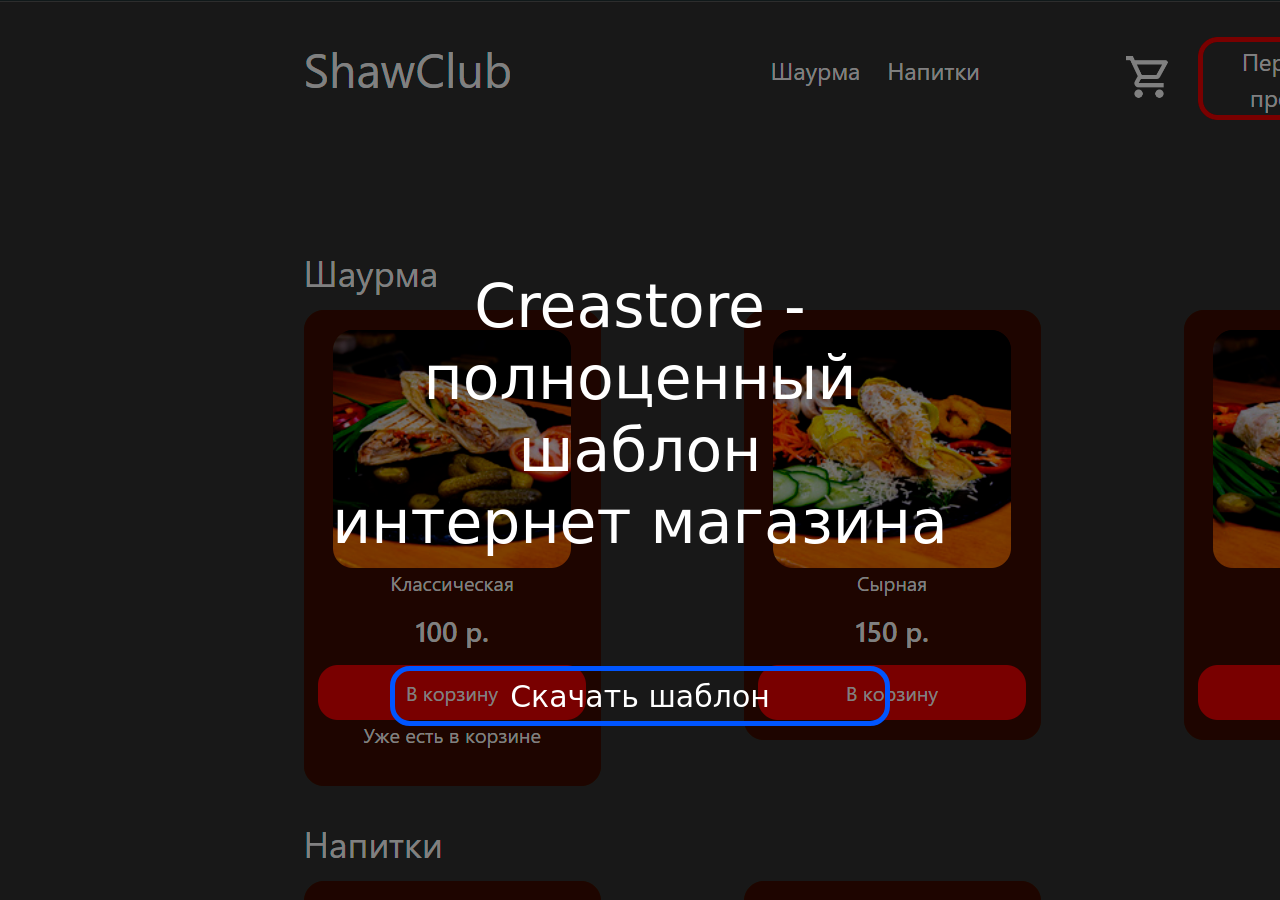
<file: index.html>
<!DOCTYPE html>
<html lang="ru" dir="ltr">
  <head>
    <meta charset="utf-8">
    <title>Добро похаловать в Creastore</title>
    <link href="https://cdn.jsdelivr.net/npm/bootstrap@5.1.3/dist/css/bootstrap.min.css" rel="stylesheet" integrity="sha384-1BmE4kWBq78iYhFldvKuhfTAU6auU8tT94WrHftjDbrCEXSU1oBoqyl2QvZ6jIW3" crossorigin="anonymous">
    <script src="https://cdn.jsdelivr.net/npm/bootstrap@5.1.3/dist/js/bootstrap.bundle.min.js" integrity="sha384-ka7Sk0Gln4gmtz2MlQnikT1wXgYsOg+OMhuP+IlRH9sENBO0LRn5q+8nbTov4+1p" crossorigin="anonymous"></script>
    <style media="screen">
      .main{
        background: url(img/bg.png);
        background-size: auto;
        width: 100%;
        height: 100vh;
        margin: 0;
      }
      h1, h2, h3, p, a{
        color: white;
        text-decoration: none;
      }
      .heading{
        font-size: 60px;
      }
      .download{
        width: 500px;
        height: 60px;
        border: 5px solid #05f;
        background: 0px;
        transition: background-color 0.5s;
        color: white;
        font-size: 30px;
        margin-top: 100px;
        border-radius: 20px;
      }
      .download:hover{
        background: #05f;
      }
      .contents{
        position: absolute;
        top: 30%;
        left: 50%;
        transform: translate(-50%, 0);
      }
    </style>
  </head>
  <body>
<div class="main">
  <div class="contents">
    <center><h1 class="heading">Creastore - полноценный шаблон<br> интернет магазина</h1>
  <a href="store.zip" download="store.zip"><button type="button" class="download" name="button">Скачать шаблон</button></a></center>
  </div>

  </div>
  </body>
</html>
</file>
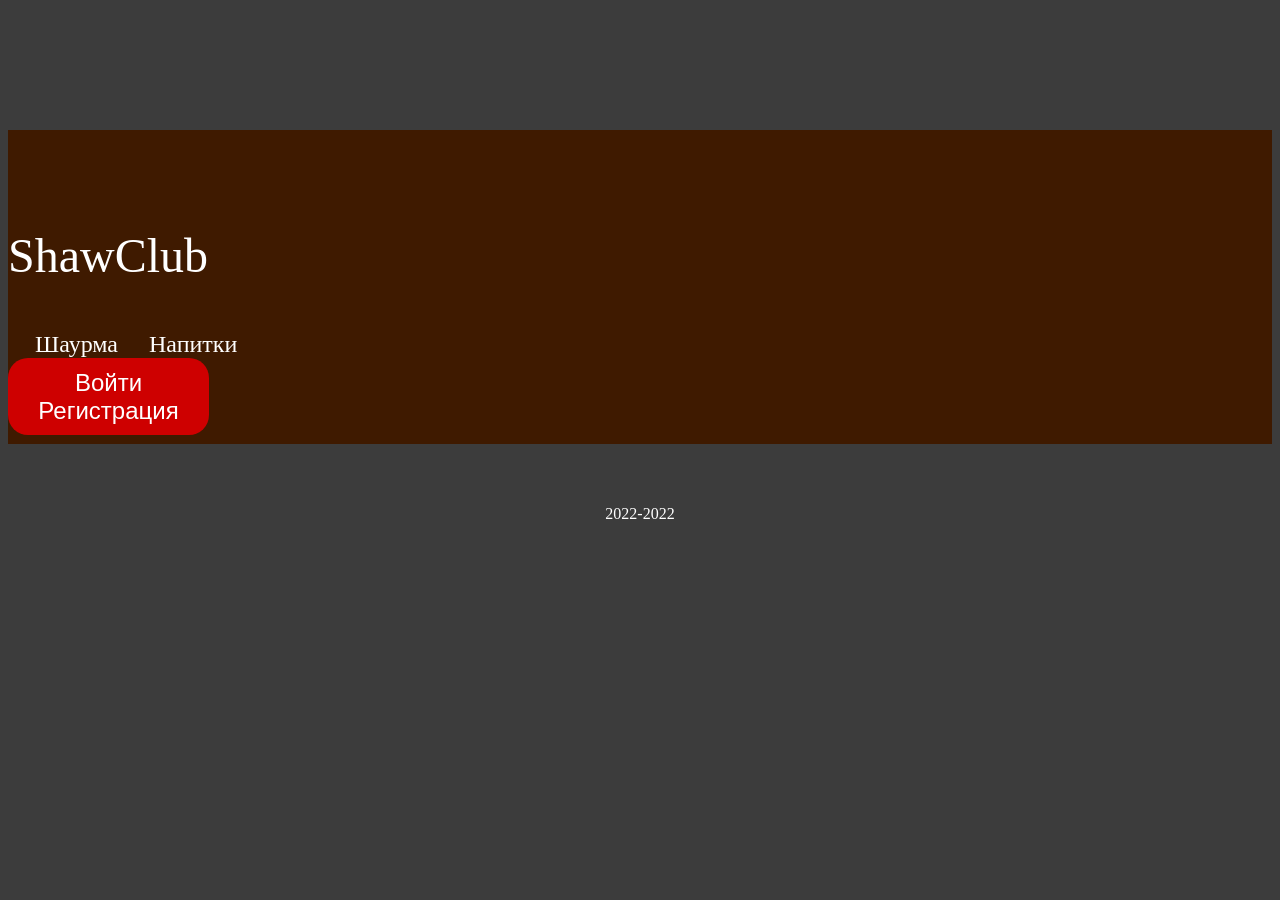
<file: mobile/footer.html>
<!DOCTYPE html>
<html lang="en" dir="ltr">
  <head>
    <meta charset="utf-8">
    <title></title>

    <style media="screen">
      .footer{
        background: #3F1A00;
        height: 264px;
        margin-top: 130px;
        padding-top: 50px;
      }
      .label{
        font-size: 48px;
      }
      p, a{
        color: white;
        text-decoration: none;
        transition: color 0.5s;
      }
      a:hover{
        color: grey;
      }
      body{
        background-color: #3C3C3C;
      }
      .container{
        margin-top: 30px;
      }
      .menu a{
        font-size: 24px;
        margin-left: 27px;
      }
      .menu{
        margin-top: 20px;
      }
      .loginBt{
        width: 201px;
        height: 77px;
        background-color: #CE0000;
        transition: background-color 0.3s;
        border: 0px;
        border-radius: 20px;
        color: white;
        font-size: 24px;
      }
      .loginBt:hover{
        background-color: #870000;
      }
      .rights{
        margin-top: 70px;
      }
      @media (max-width: 1000px){
        .loginBt{
          width: 100%;
        }
      }
    </style>
  </head>
  <body>
    <div class="footer">
      <div class="container">
        <div class="row">
          <div class="col-lg-4">
            <p class="label">ShawClub</p>
          </div>
          <div class="col-lg-4 menu">
            <a href="#shawarma">Шаурма</a>
            <a href="#drinks">Напитки</a>
          </div>
          <div class="col-lg-4">
            <a href="#"><button type="button" class="loginBt" name="button">Войти<br>Регистрация</button> </a>
          </div>
        </div>
      </div>
      <center><p class="rights">2022-2022</p></center>
    </div>
  </body>
</html>
</file>
